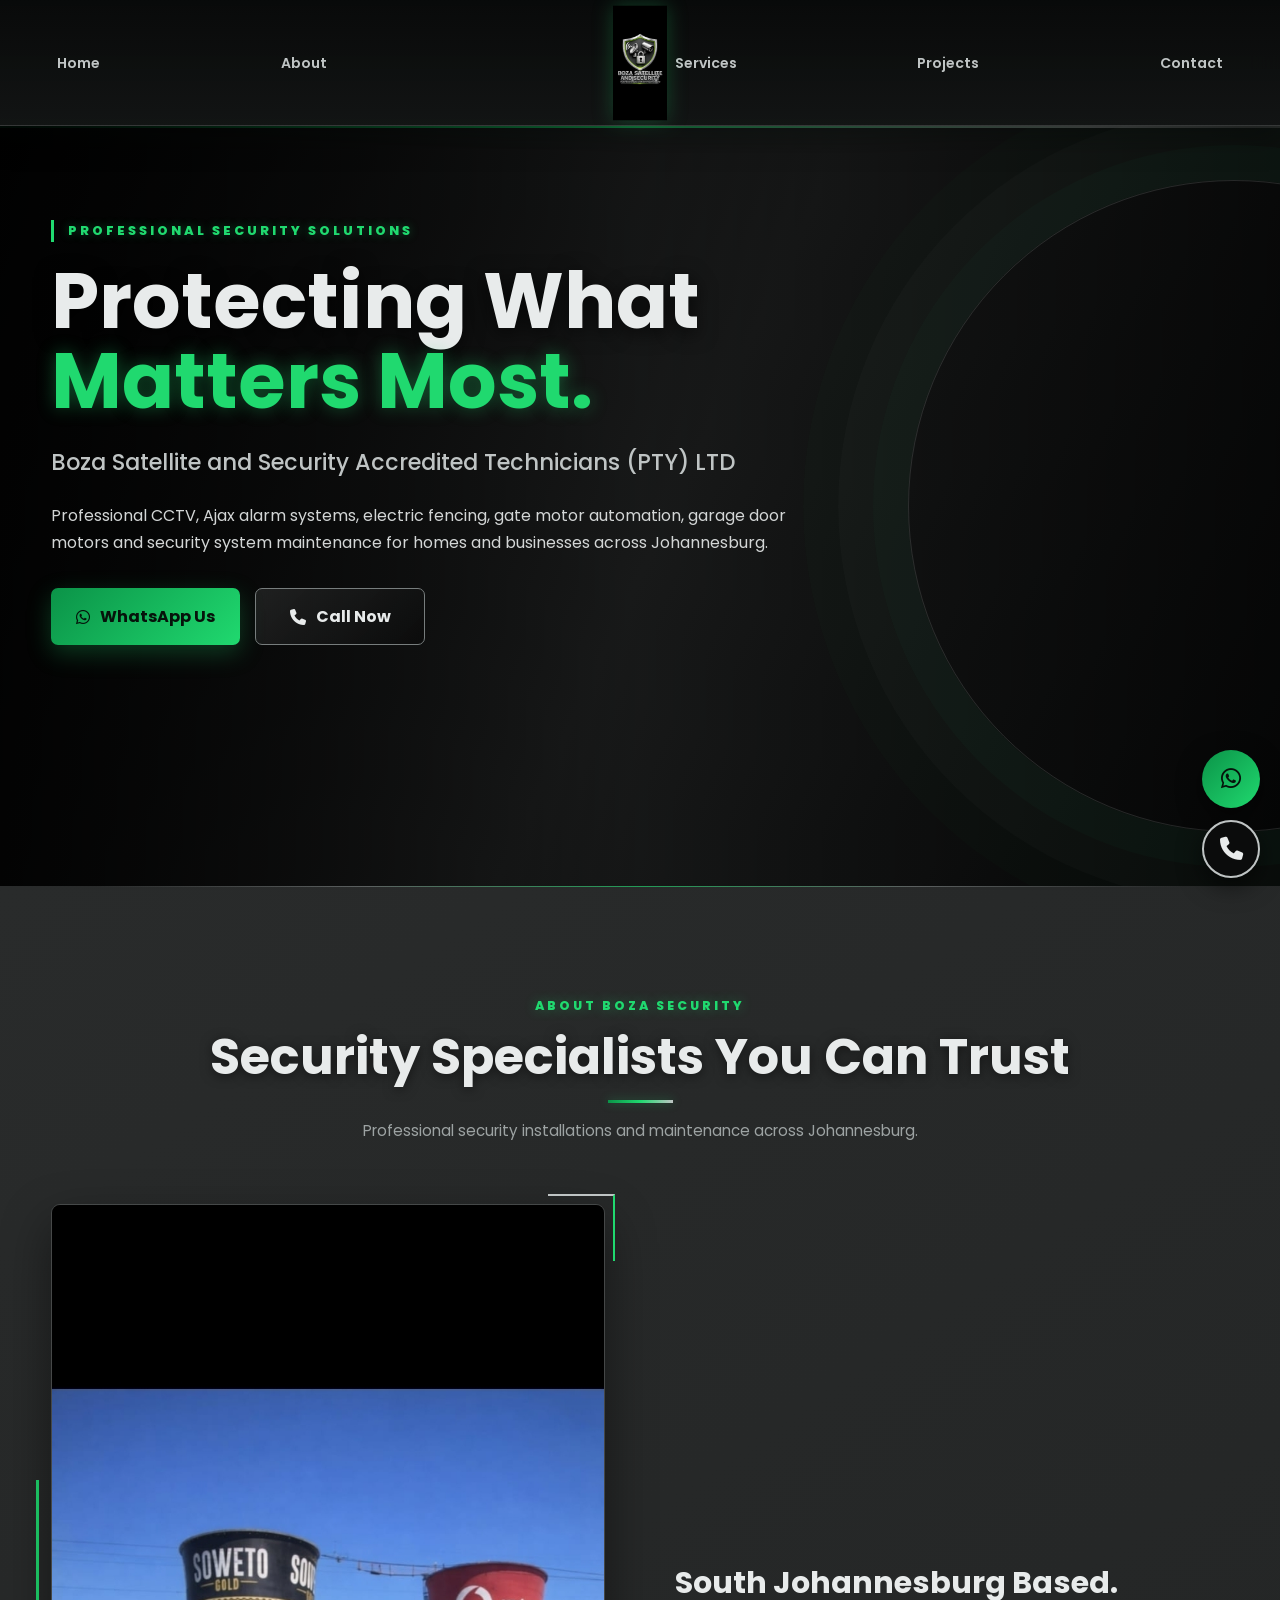
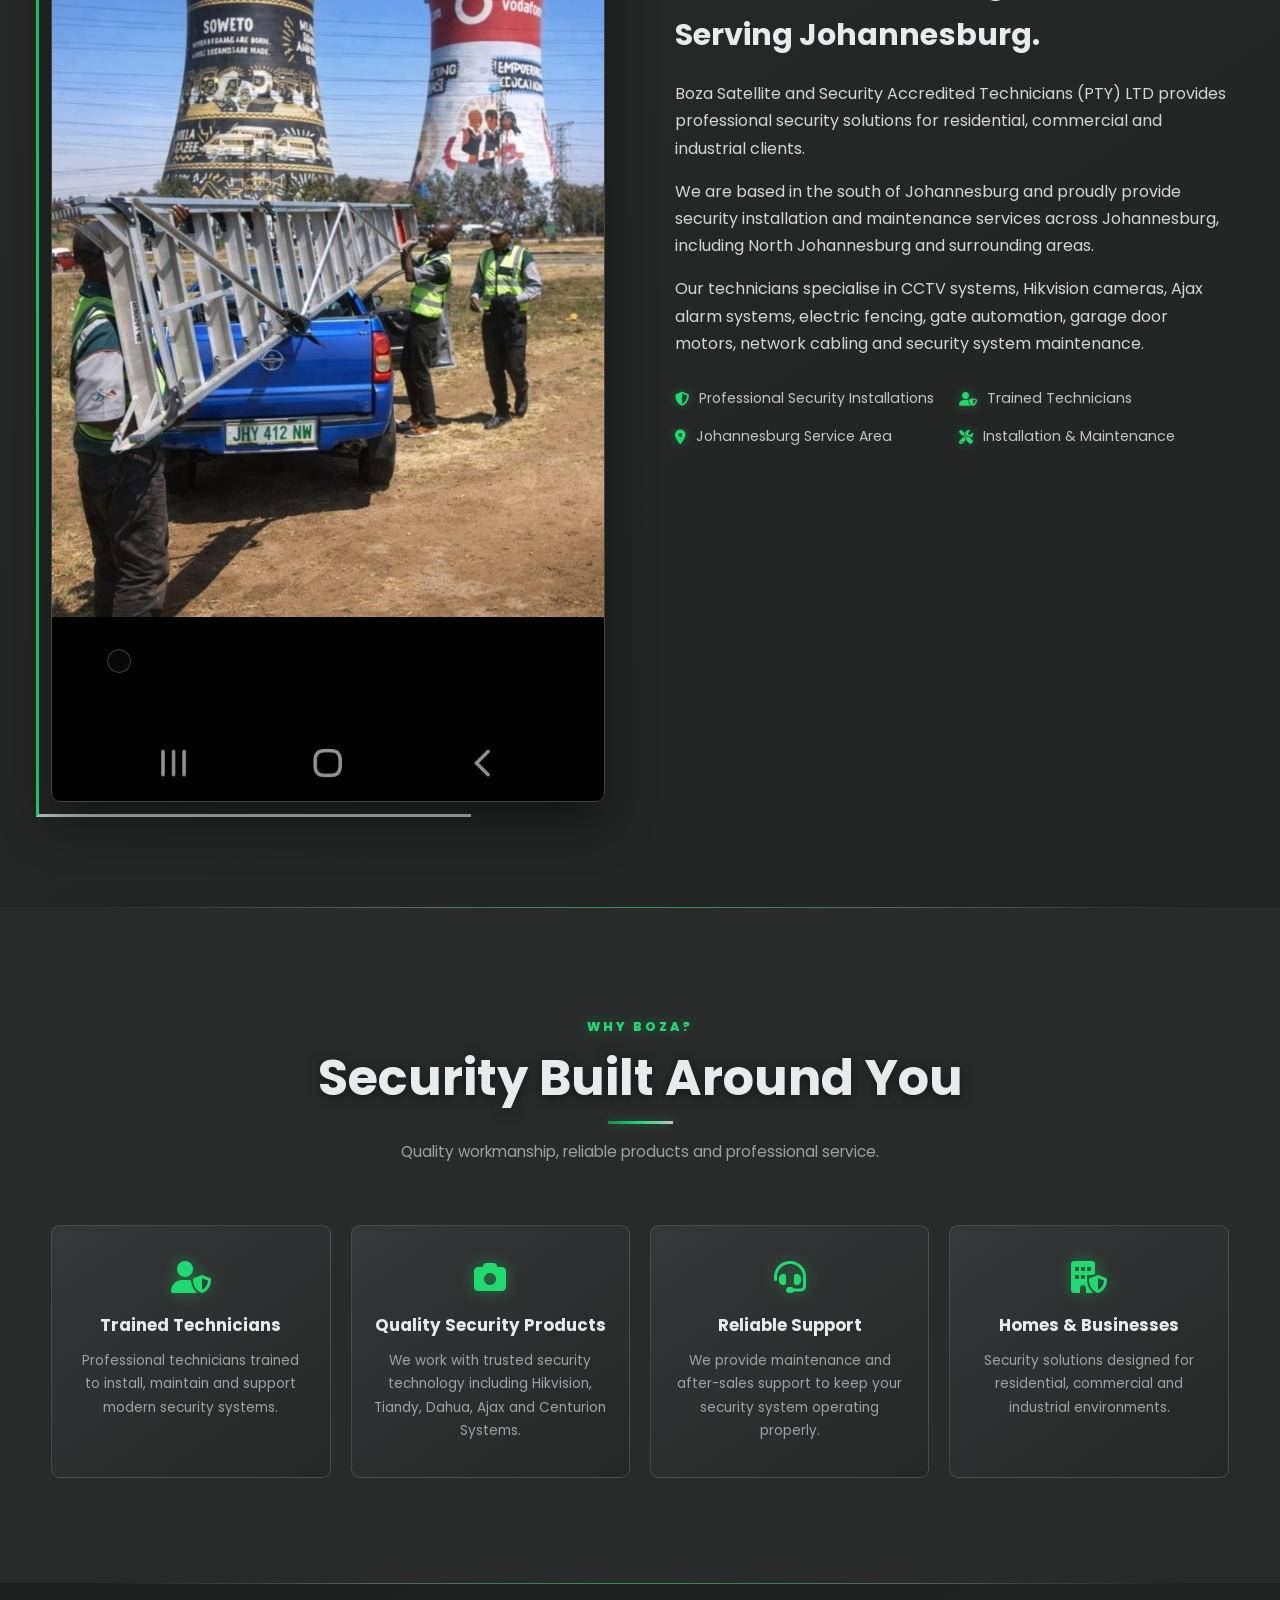
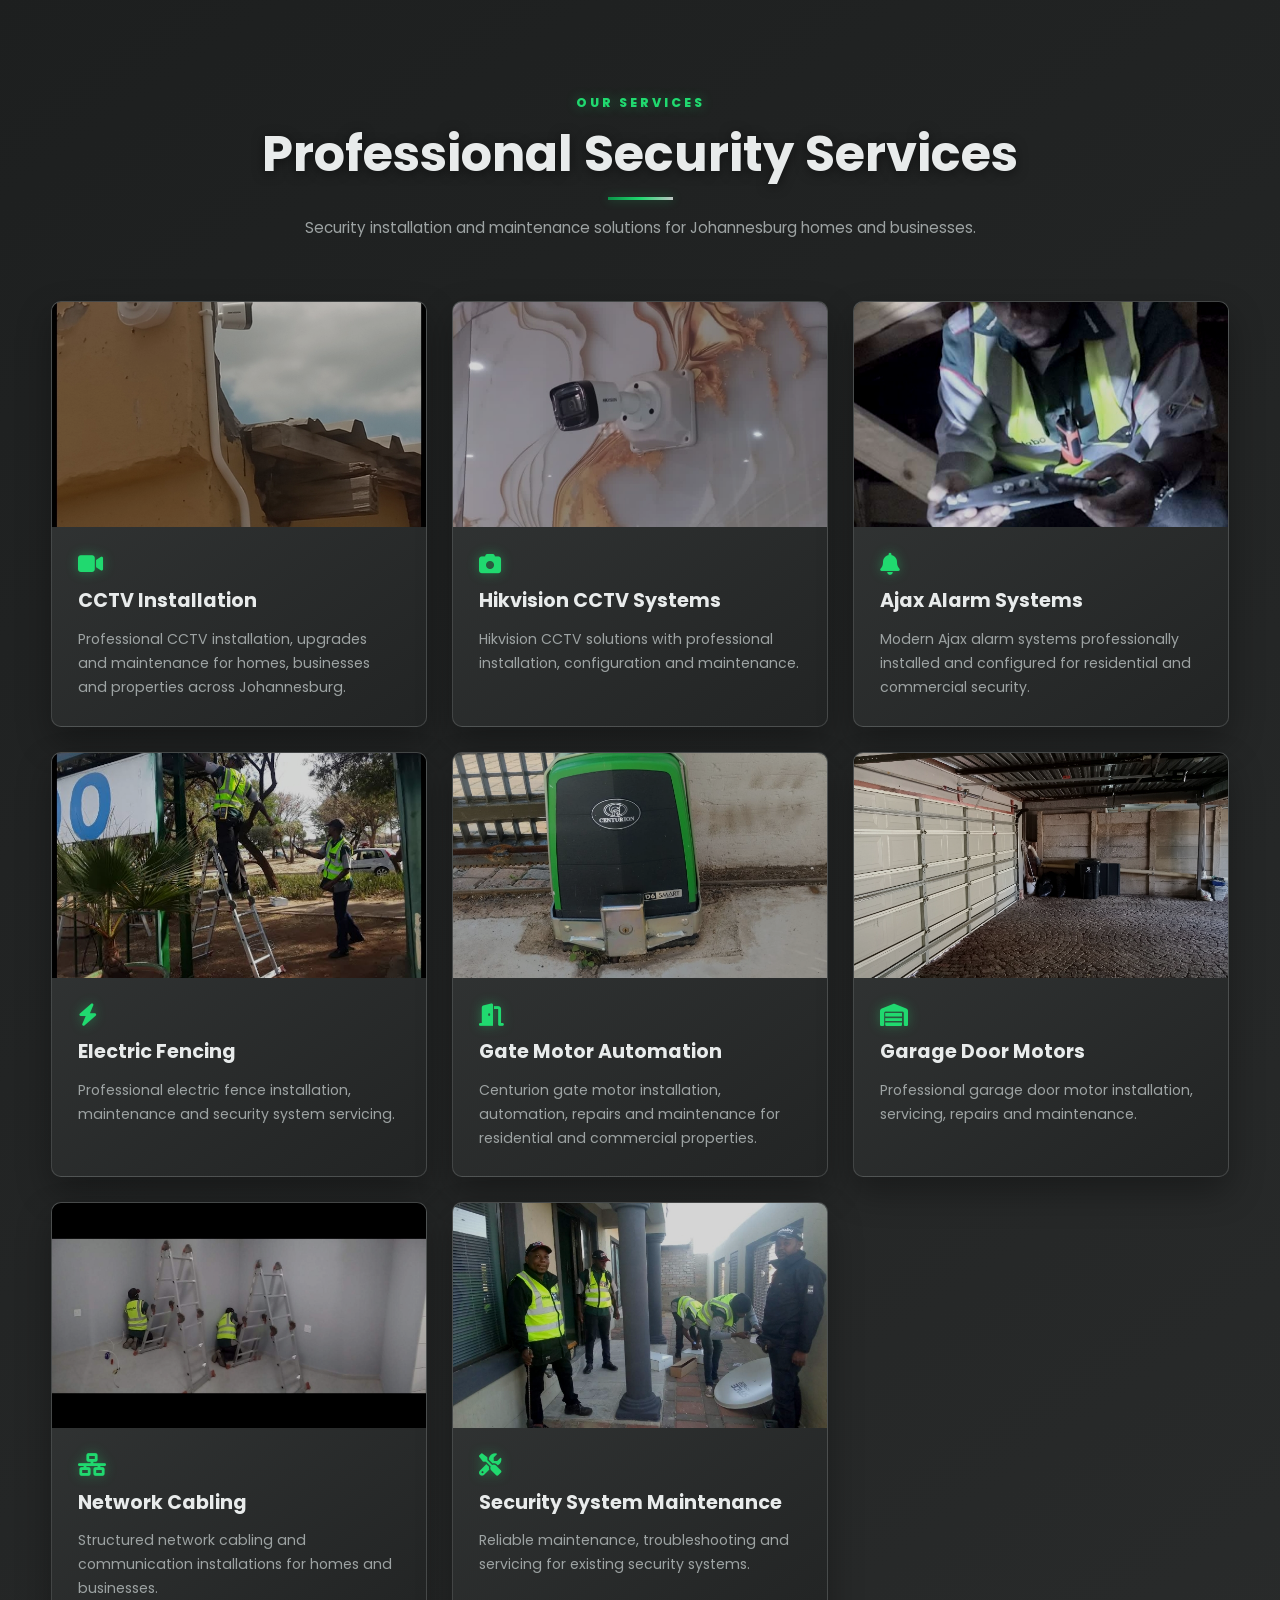
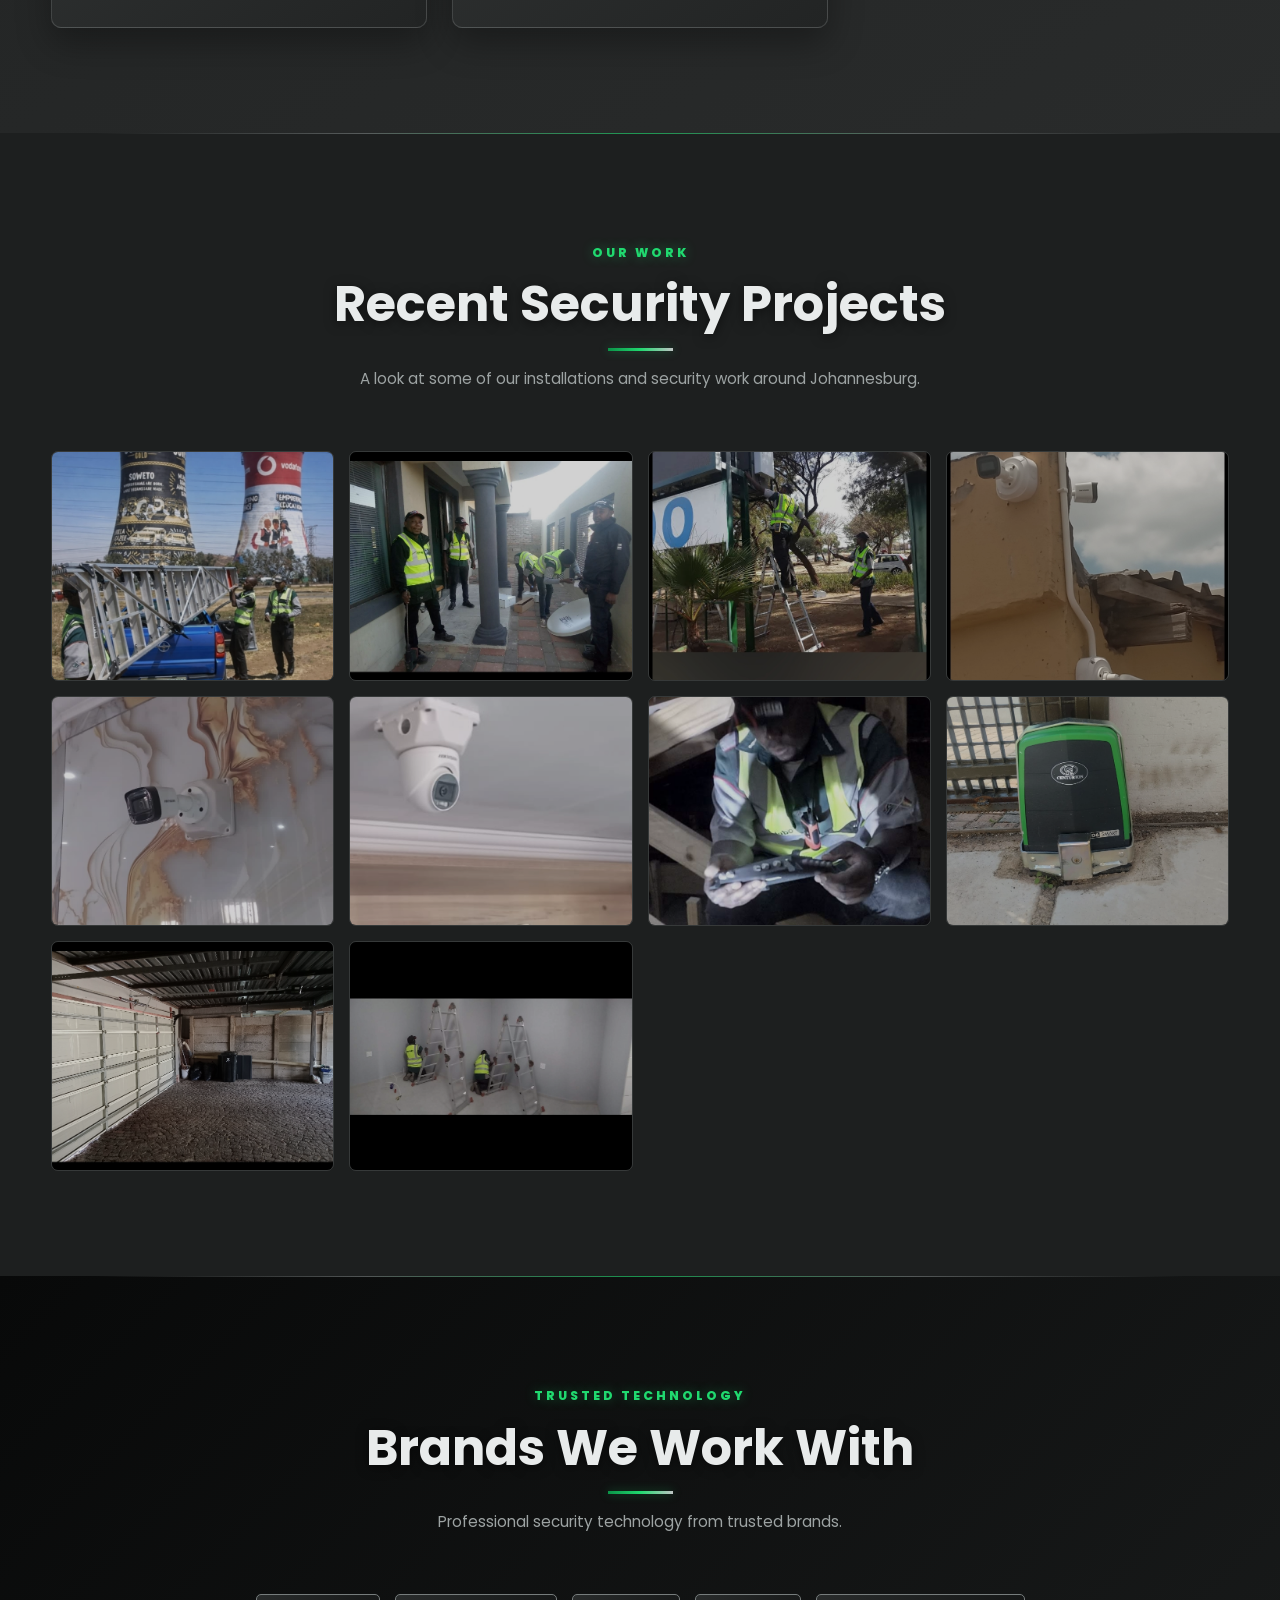
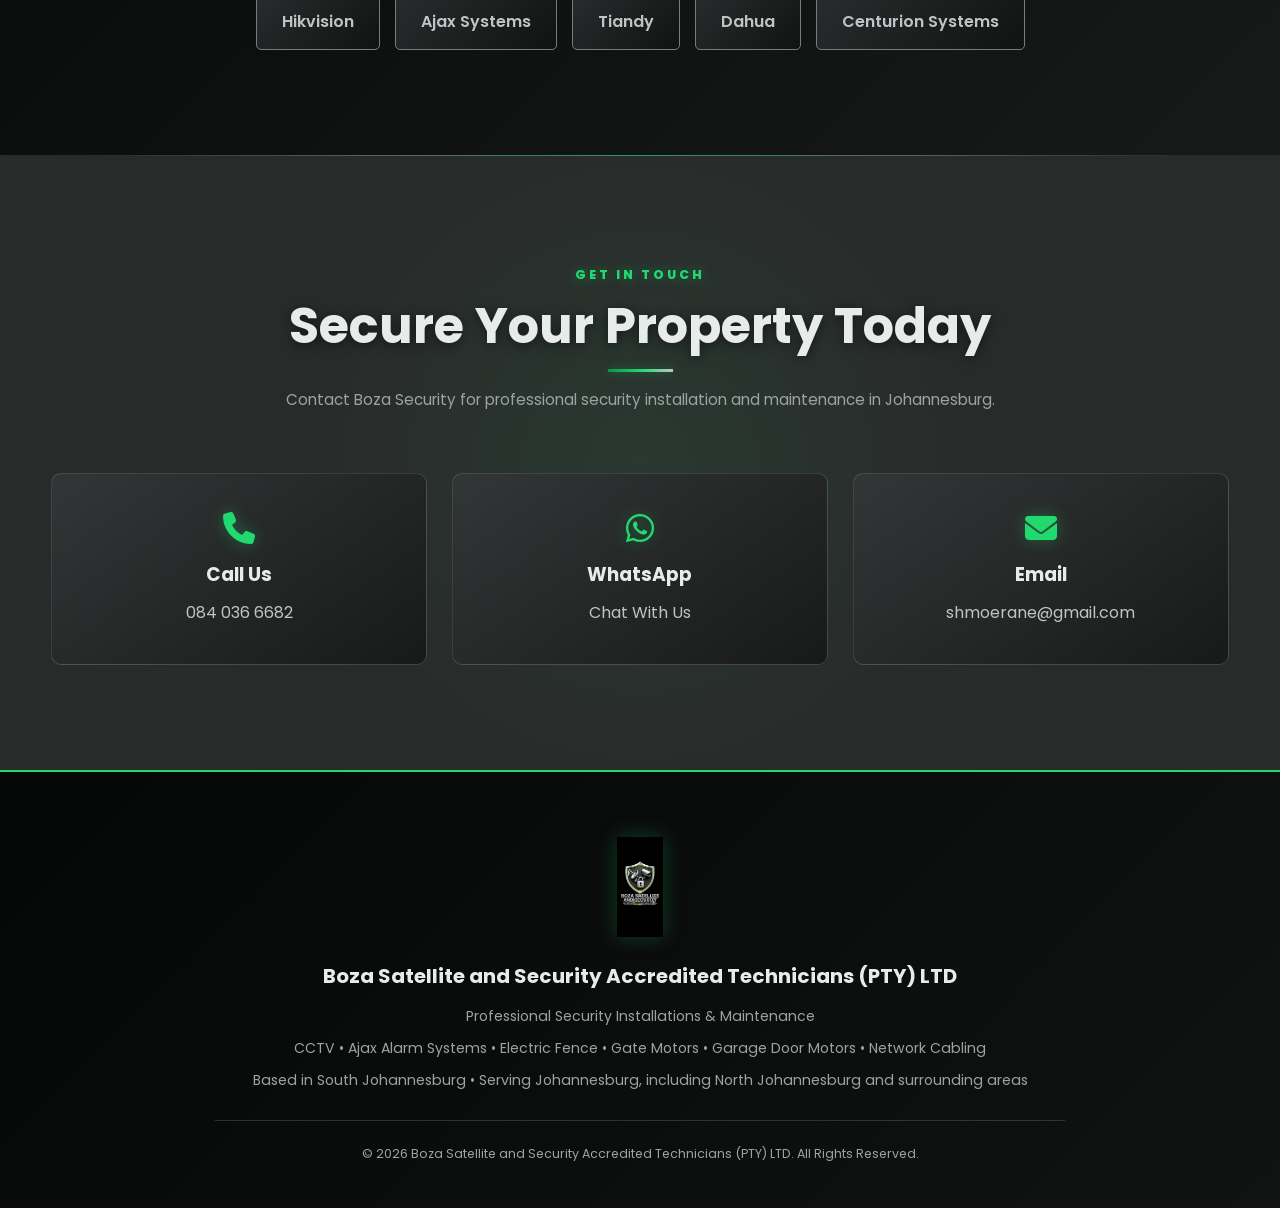
<file: index.html>
<!DOCTYPE html>
<html lang="en-ZA">

<head>

    <meta charset="UTF-8">

    <meta name="viewport" content="width=device-width, initial-scale=1.0">

    <title>
        Boza Satellite & Security | CCTV, Alarms & Gate Motors Johannesburg
    </title>

    <meta name="description"
        content="Boza Satellite and Security Accredited Technicians provides professional CCTV, Hikvision, Ajax alarm systems, electric fencing, gate motors, garage door motors and security system maintenance in South Johannesburg, Soweto and across Johannesburg, including North Johannesburg.">

    <meta name="keywords"
        content="CCTV installation Johannesburg, CCTV installation Soweto, security company Johannesburg, security installers Johannesburg, South Johannesburg security, North Johannesburg security, Hikvision CCTV Johannesburg, Ajax alarm systems Johannesburg, electric fence Johannesburg, gate motor installation Johannesburg, Centurion gate motors, garage door motors Johannesburg, security system maintenance Johannesburg, network cabling Johannesburg">

    <meta name="author"
        content="Boza Satellite and Security Accredited Technicians (PTY) LTD">

    <meta name="robots" content="index, follow">

    <meta name="theme-color" content="#292b2b">


    <!-- Google Font -->

    <link rel="preconnect" href="https://fonts.googleapis.com">

    <link rel="preconnect" href="https://fonts.gstatic.com" crossorigin>

    <link
        href="https://fonts.googleapis.com/css2?family=Poppins:wght@300;400;500;600;700;800&display=swap"
        rel="stylesheet">


    <!-- Font Awesome -->

    <link
        rel="stylesheet"
        href="https://cdnjs.cloudflare.com/ajax/libs/font-awesome/6.5.2/css/all.min.css">


    <!-- Main CSS -->

    <link rel="stylesheet" href="style.css">


</head>


<body>


<!-- =========================================================
     HEADER
========================================================= -->

<header class="site-header">

    <div class="container header-container">


        <!-- LOGO -->

        <a href="#home" class="logo" aria-label="Boza Security Home">

            <img
                src="boza-satellite-security-logo.jpg"
                alt="Boza Satellite and Security Accredited Technicians Johannesburg"
            >

        </a>


        <!-- MOBILE MENU BUTTON -->

        <button
            class="menu-toggle"
            id="menu-toggle"
            type="button"
            aria-label="Open navigation menu"
            aria-expanded="false"
        >

            <span></span>
            <span></span>
            <span></span>

        </button>


        <!-- NAVIGATION -->

        <nav id="navbar" aria-label="Main navigation">

            <ul>

                <li>
                    <a href="#home">Home</a>
                </li>

                <li>
                    <a href="#about">About</a>
                </li>

                <li>
                    <a href="#services">Services</a>
                </li>

                <li>
                    <a href="#gallery">Projects</a>
                </li>

                <li>
                    <a href="#contact">Contact</a>
                </li>

            </ul>

        </nav>


    </div>

</header>



<!-- =========================================================
     HERO
========================================================= -->

<section
    class="hero"
    id="home"
    aria-label="Boza Security Johannesburg"
>


    <div class="hero-overlay">


        <div class="container hero-content">


            <div class="hero-text">


                <span class="hero-tag">
                    PROFESSIONAL SECURITY SOLUTIONS
                </span>


                <h1>
                    Protecting What
                    <strong>Matters Most.</strong>
                </h1>


                <h2>
                    Boza Satellite and Security Accredited Technicians (PTY) LTD
                </h2>


                <p>
                    Professional CCTV, Ajax alarm systems, electric fencing,
                    gate motor automation, garage door motors and security
                    system maintenance for homes and businesses across
                    Johannesburg.
                </p>


                <div class="hero-buttons">


                    <a
                        href="https://wa.me/27840366682"
                        class="btn whatsapp"
                        target="_blank"
                        rel="noopener"
                    >

                        <i class="fab fa-whatsapp"></i>

                        WhatsApp Us

                    </a>


                    <a
                        href="tel:+27840366682"
                        class="btn call"
                    >

                        <i class="fas fa-phone"></i>

                        Call Now

                    </a>


                </div>


            </div>


        </div>


    </div>


</section>



<!-- =========================================================
     ABOUT
========================================================= -->

<section
    class="section about"
    id="about"
>


    <div class="container">


        <div class="section-title">

            <span>ABOUT BOZA SECURITY</span>

            <h2>
                Security Specialists You Can Trust
            </h2>

            <p>
                Professional security installations and maintenance
                across Johannesburg.
            </p>

        </div>



        <div class="about-grid">


            <!-- ABOUT IMAGE -->

            <div class="about-image">

                <img
                    src="boza-security-team-soweto.jpg"
                    alt="Boza Security team working in Soweto Johannesburg"
                    loading="lazy"
                >

            </div>



            <!-- ABOUT TEXT -->

            <div class="about-text">


                <h3>
                    South Johannesburg Based. Serving Johannesburg.
                </h3>


                <p>
                    Boza Satellite and Security Accredited Technicians
                    (PTY) LTD provides professional security solutions
                    for residential, commercial and industrial clients.
                </p>


                <p>
                    We are based in the south of Johannesburg and
                    proudly provide security installation and maintenance
                    services across Johannesburg, including North
                    Johannesburg and surrounding areas.
                </p>


                <p>
                    Our technicians specialise in CCTV systems,
                    Hikvision cameras, Ajax alarm systems, electric
                    fencing, gate automation, garage door motors,
                    network cabling and security system maintenance.
                </p>


                <div class="about-features">


                    <div>

                        <i class="fas fa-shield-halved"></i>

                        <span>
                            Professional Security Installations
                        </span>

                    </div>


                    <div>

                        <i class="fas fa-user-shield"></i>

                        <span>
                            Trained Technicians
                        </span>

                    </div>


                    <div>

                        <i class="fas fa-location-dot"></i>

                        <span>
                            Johannesburg Service Area
                        </span>

                    </div>


                    <div>

                        <i class="fas fa-screwdriver-wrench"></i>

                        <span>
                            Installation & Maintenance
                        </span>

                    </div>


                </div>


            </div>


        </div>


    </div>


</section>



<!-- =========================================================
     WHY CHOOSE US
========================================================= -->

<section
    class="section why-us"
>


    <div class="container">


        <div class="section-title">

            <span>WHY BOZA?</span>

            <h2>
                Security Built Around You
            </h2>

            <p>
                Quality workmanship, reliable products and professional
                service.
            </p>

        </div>



        <div class="why-grid">


            <div class="why-card">

                <i class="fas fa-user-shield"></i>

                <h3>
                    Trained Technicians
                </h3>

                <p>
                    Professional technicians trained to install,
                    maintain and support modern security systems.
                </p>

            </div>



            <div class="why-card">

                <i class="fas fa-camera"></i>

                <h3>
                    Quality Security Products
                </h3>

                <p>
                    We work with trusted security technology including
                    Hikvision, Tiandy, Dahua, Ajax and Centurion Systems.
                </p>

            </div>



            <div class="why-card">

                <i class="fas fa-headset"></i>

                <h3>
                    Reliable Support
                </h3>

                <p>
                    We provide maintenance and after-sales support
                    to keep your security system operating properly.
                </p>

            </div>



            <div class="why-card">

                <i class="fas fa-building-shield"></i>

                <h3>
                    Homes & Businesses
                </h3>

                <p>
                    Security solutions designed for residential,
                    commercial and industrial environments.
                </p>

            </div>


        </div>


    </div>


</section>



<!-- =========================================================
     SERVICES
========================================================= -->

<section
    class="section services"
    id="services"
>


    <div class="container">


        <div class="section-title">

            <span>OUR SERVICES</span>

            <h2>
                Professional Security Services
            </h2>

            <p>
                Security installation and maintenance solutions
                for Johannesburg homes and businesses.
            </p>

        </div>



        <div class="services-grid">


            <!-- CCTV -->

            <article class="service-card">


                <img
                    src="cctv-camera-installation-johannesburg.jpg"
                    alt="CCTV camera installation Johannesburg"
                    loading="lazy"
                >


                <div class="service-content">

                    <i class="fas fa-video"></i>

                    <h3>
                        CCTV Installation
                    </h3>

                    <p>
                        Professional CCTV installation, upgrades and
                        maintenance for homes, businesses and properties
                        across Johannesburg.
                    </p>

                </div>


            </article>



            <!-- HIKVISION -->

            <article class="service-card">


                <img
                    src="hikvision-cctv-camera-johannesburg.jpg"
                    alt="Hikvision CCTV camera installation Johannesburg"
                    loading="lazy"
                >


                <div class="service-content">

                    <i class="fas fa-camera"></i>

                    <h3>
                        Hikvision CCTV Systems
                    </h3>

                    <p>
                        Hikvision CCTV solutions with professional
                        installation, configuration and maintenance.
                    </p>

                </div>


            </article>



            <!-- AJAX -->

            <article class="service-card">


                <img
                    src="ajax-alarm-system-installation-johannesburg.jpg"
                    alt="Ajax alarm system installation Johannesburg"
                    loading="lazy"
                >


                <div class="service-content">

                    <i class="fas fa-bell"></i>

                    <h3>
                        Ajax Alarm Systems
                    </h3>

                    <p>
                        Modern Ajax alarm systems professionally installed
                        and configured for residential and commercial
                        security.
                    </p>

                </div>


            </article>



            <!-- ELECTRIC FENCE -->

            <article class="service-card">


                <img
                    src="boza-security-technician-johannesburg.jpg"
                    alt="Electric fence security technician Johannesburg"
                    loading="lazy"
                >


                <div class="service-content">

                    <i class="fas fa-bolt"></i>

                    <h3>
                        Electric Fencing
                    </h3>

                    <p>
                        Professional electric fence installation,
                        maintenance and security system servicing.
                    </p>

                </div>


            </article>



            <!-- GATE MOTOR -->

            <article class="service-card">


                <img
                    src="centurion-d4-smart-gate-motor.jpg"
                    alt="Centurion D4 Smart gate motor installation Johannesburg"
                    loading="lazy"
                >


                <div class="service-content">

                    <i class="fas fa-door-open"></i>

                    <h3>
                        Gate Motor Automation
                    </h3>

                    <p>
                        Centurion gate motor installation, automation,
                        repairs and maintenance for residential and
                        commercial properties.
                    </p>

                </div>


            </article>



            <!-- GARAGE DOOR -->

            <article class="service-card">


                <img
                    src="garage-door-motor-installation-johannesburg.jpg"
                    alt="Garage door motor installation Johannesburg"
                    loading="lazy"
                >


                <div class="service-content">

                    <i class="fas fa-warehouse"></i>

                    <h3>
                        Garage Door Motors
                    </h3>

                    <p>
                        Professional garage door motor installation,
                        servicing, repairs and maintenance.
                    </p>

                </div>


            </article>



            <!-- NETWORK CABLING -->

            <article class="service-card">


                <img
                    src="network-cabling-installation-johannesburg.jpg"
                    alt="Network cabling installation Johannesburg"
                    loading="lazy"
                >


                <div class="service-content">

                    <i class="fas fa-network-wired"></i>

                    <h3>
                        Network Cabling
                    </h3>

                    <p>
                        Structured network cabling and communication
                        installations for homes and businesses.
                    </p>

                </div>


            </article>



            <!-- SECURITY MAINTENANCE -->

            <article class="service-card">


                <img
                    src="boza-security-team-johannesburg.jpg"
                    alt="Boza Security technicians Johannesburg maintenance"
                    loading="lazy"
                >


                <div class="service-content">

                    <i class="fas fa-screwdriver-wrench"></i>

                    <h3>
                        Security System Maintenance
                    </h3>

                    <p>
                        Reliable maintenance, troubleshooting and
                        servicing for existing security systems.
                    </p>

                </div>


            </article>



        </div>


    </div>


</section>



<!-- =========================================================
     GALLERY / RECENT PROJECTS
========================================================= -->

<section
    class="section gallery"
    id="gallery"
>


    <div class="container">


        <div class="section-title">

            <span>OUR WORK</span>

            <h2>
                Recent Security Projects
            </h2>

            <p>
                A look at some of our installations and security work
                around Johannesburg.
            </p>

        </div>



        <div class="gallery-grid">


            <img
                src="boza-security-team-soweto.jpg"
                alt="Boza Security team Soweto Johannesburg"
                loading="lazy"
            >


            <img
                src="boza-security-team-johannesburg.jpg"
                alt="Boza Security team Johannesburg"
                loading="lazy"
            >


            <img
                src="boza-security-technician-johannesburg.jpg"
                alt="Boza Security technician Johannesburg"
                loading="lazy"
            >


            <img
                src="cctv-camera-installation-johannesburg.jpg"
                alt="CCTV camera installation Johannesburg"
                loading="lazy"
            >


            <img
                src="hikvision-cctv-camera-johannesburg.jpg"
                alt="Hikvision CCTV camera Johannesburg"
                loading="lazy"
            >


            <img
                src="indoor-cctv-camera-installation.jpg"
                alt="Indoor CCTV camera installation"
                loading="lazy"
            >


            <img
                src="ajax-alarm-system-installation-johannesburg.jpg"
                alt="Ajax alarm system installation Johannesburg"
                loading="lazy"
            >


            <img
                src="centurion-d4-smart-gate-motor.jpg"
                alt="Centurion D4 Smart gate motor Johannesburg"
                loading="lazy"
            >


            <img
                src="garage-door-motor-installation-johannesburg.jpg"
                alt="Garage door motor installation Johannesburg"
                loading="lazy"
            >


            <img
                src="network-cabling-installation-johannesburg.jpg"
                alt="Network cabling installation Johannesburg"
                loading="lazy"
            >


        </div>


    </div>


</section>



<!-- =========================================================
     BRANDS
========================================================= -->

<section
    class="section brands"
>


    <div class="container">


        <div class="section-title">

            <span>TRUSTED TECHNOLOGY</span>

            <h2>
                Brands We Work With
            </h2>

            <p>
                Professional security technology from trusted brands.
            </p>

        </div>



        <div class="brands-list">

            <span>Hikvision</span>

            <span>Ajax Systems</span>

            <span>Tiandy</span>

            <span>Dahua</span>

            <span>Centurion Systems</span>

        </div>


    </div>


</section>



<!-- =========================================================
     CONTACT
========================================================= -->

<section
    class="section contact"
    id="contact"
>


    <div class="container">


        <div class="section-title">

            <span>GET IN TOUCH</span>

            <h2>
                Secure Your Property Today
            </h2>

            <p>
                Contact Boza Security for professional security
                installation and maintenance in Johannesburg.
            </p>

        </div>



        <div class="contact-grid">


            <!-- PHONE -->

            <div class="contact-card">

                <i class="fas fa-phone"></i>

                <h3>
                    Call Us
                </h3>

                <p>

                    <a href="tel:+27840366682">
                        084 036 6682
                    </a>

                </p>

            </div>



            <!-- WHATSAPP -->

            <div class="contact-card">

                <i class="fab fa-whatsapp"></i>

                <h3>
                    WhatsApp
                </h3>

                <p>

                    <a
                        href="https://wa.me/27840366682"
                        target="_blank"
                        rel="noopener"
                    >
                        Chat With Us
                    </a>

                </p>

            </div>



            <!-- EMAIL -->

            <div class="contact-card">

                <i class="fas fa-envelope"></i>

                <h3>
                    Email
                </h3>

                <p>

                    <a href="mailto:shmoerane@gmail.com">
                        shmoerane@gmail.com
                    </a>

                </p>

            </div>


        </div>


    </div>


</section>



<!-- =========================================================
     FLOATING WHATSAPP + CALL BUTTONS
========================================================= -->

<div class="floating-buttons">


    <a
        href="https://wa.me/27840366682"
        class="floating-whatsapp"
        target="_blank"
        rel="noopener"
        aria-label="Contact Boza Security on WhatsApp"
        title="WhatsApp Boza Security"
    >

        <i class="fab fa-whatsapp"></i>

    </a>


    <a
        href="tel:+27840366682"
        class="floating-call"
        aria-label="Call Boza Security"
        title="Call Boza Security"
    >

        <i class="fas fa-phone"></i>

    </a>


</div>



<!-- =========================================================
     FOOTER
========================================================= -->

<footer>


    <div class="container">


        <img
            src="boza-satellite-security-logo.jpg"
            class="footer-logo"
            alt="Boza Satellite and Security Accredited Technicians"
            loading="lazy"
        >


        <h2>
            Boza Satellite and Security Accredited Technicians (PTY) LTD
        </h2>


        <p>
            Professional Security Installations & Maintenance
        </p>


        <p>
            CCTV • Ajax Alarm Systems • Electric Fence • Gate Motors
            • Garage Door Motors • Network Cabling
        </p>


        <p>
            Based in South Johannesburg • Serving Johannesburg,
            including North Johannesburg and surrounding areas
        </p>


        <p class="copyright">

            © 2026 Boza Satellite and Security Accredited Technicians
            (PTY) LTD. All Rights Reserved.

        </p>


    </div>


</footer>



<!-- =========================================================
     JAVASCRIPT
========================================================= -->

<script src="script.js"></script>


</body>

</html>
</file>
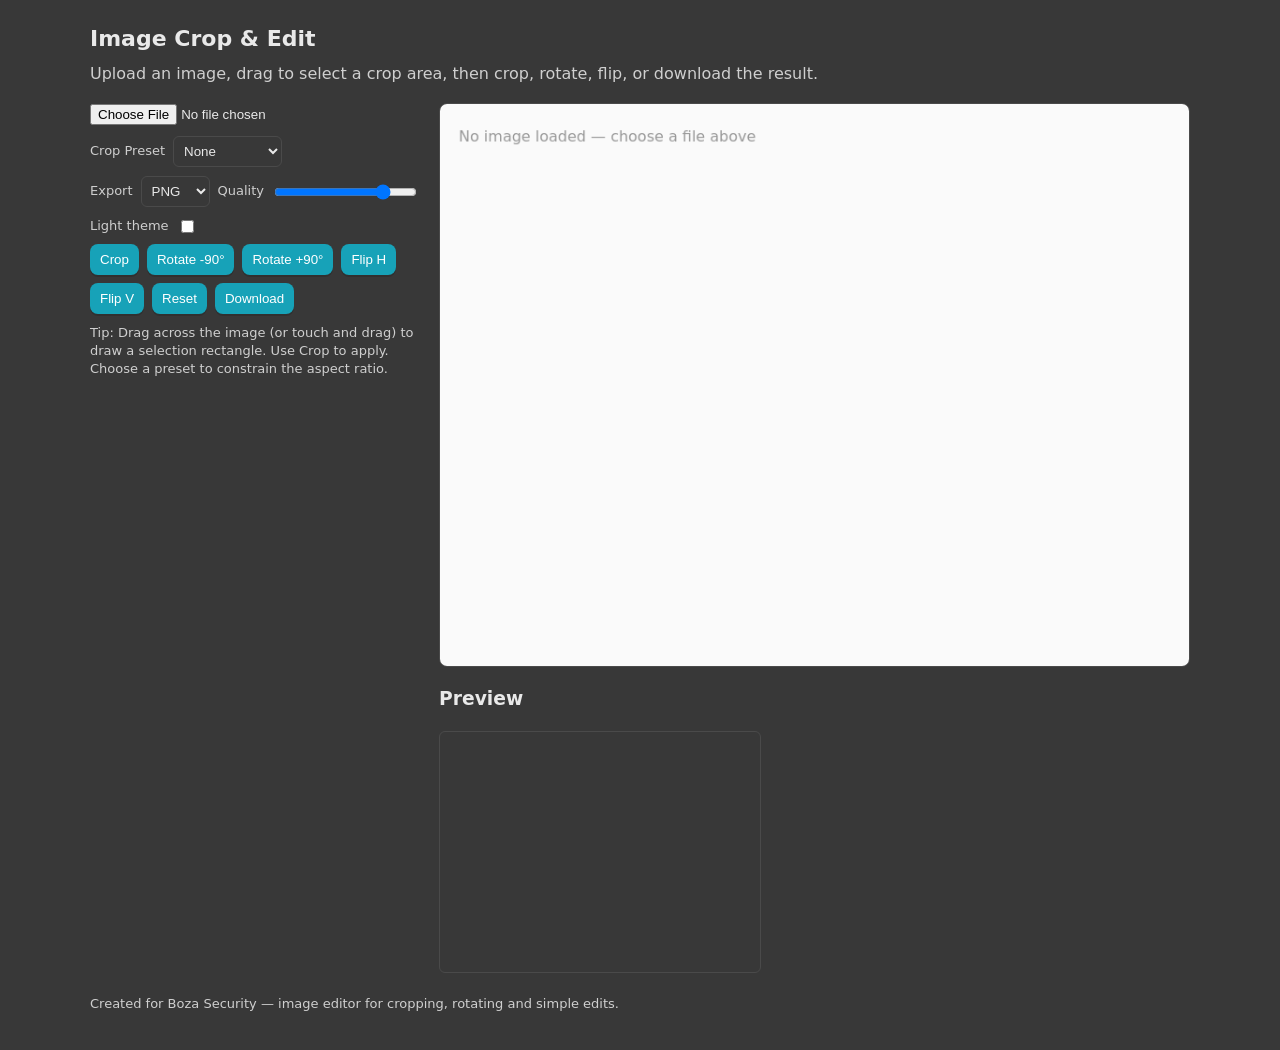
<file: image-editor.html>
<!doctype html>
<html lang="en">
<head>
  <meta charset="utf-8" />
  <meta name="viewport" content="width=device-width,initial-scale=1" />
  <title>Boza — Image Crop & Edit</title>
  <link rel="stylesheet" href="image-editor.css">
</head>
<body class="theme-dark">
  <main class="page">
    <h1>Image Crop & Edit</h1>
    <p class="lead">Upload an image, drag to select a crop area, then crop, rotate, flip, or download the result.</p>

    <section class="tool">
      <div class="left">
        <label class="file-label">
          <input id="fileInput" type="file" accept="image/*">
        </label>

        <div class="controls">
          <div class="control-row">
            <label for="aspectSelect">Crop Preset</label>
            <select id="aspectSelect">
              <option value="none">None</option>
              <option value="1:1">1:1 (Square)</option>
              <option value="16:9">16:9</option>
            </select>
          </div>

          <div class="control-row">
            <label for="exportType">Export</label>
            <select id="exportType">
              <option value="png">PNG</option>
              <option value="jpeg">JPEG</option>
            </select>
            <label for="jpegQuality" class="quality-label">Quality</label>
            <input id="jpegQuality" type="range" min="0.4" max="1" step="0.05" value="0.9">
          </div>

          <div class="control-row">
            <label for="themeToggle">Light theme</label>
            <input id="themeToggle" type="checkbox" aria-label="Toggle light theme">
          </div>
        </div>

        <div class="btns">
          <button id="cropBtn">Crop</button>
          <button id="rotateLeftBtn">Rotate -90°</button>
          <button id="rotateRightBtn">Rotate +90°</button>
          <button id="flipHBtn">Flip H</button>
          <button id="flipVBtn">Flip V</button>
          <button id="resetBtn">Reset</button>
          <button id="downloadBtn">Download</button>
        </div>
        <p class="hint">Tip: Drag across the image (or touch and drag) to draw a selection rectangle. Use Crop to apply. Choose a preset to constrain the aspect ratio.</p>
      </div>

      <div class="right">
        <div class="canvas-wrap">
          <canvas id="canvas" width="800" height="600"></canvas>
          <div id="overlay" class="overlay" aria-hidden="true"></div>
        </div>

        <div class="preview">
          <h3>Preview</h3>
          <canvas id="preview" width="320" height="240"></canvas>
        </div>
      </div>
    </section>

    <footer>
      <p>Created for Boza Security — image editor for cropping, rotating and simple edits.</p>
    </footer>
  </main>

  <script src="image-editor.js"></script>
</body>
</html>
</file>
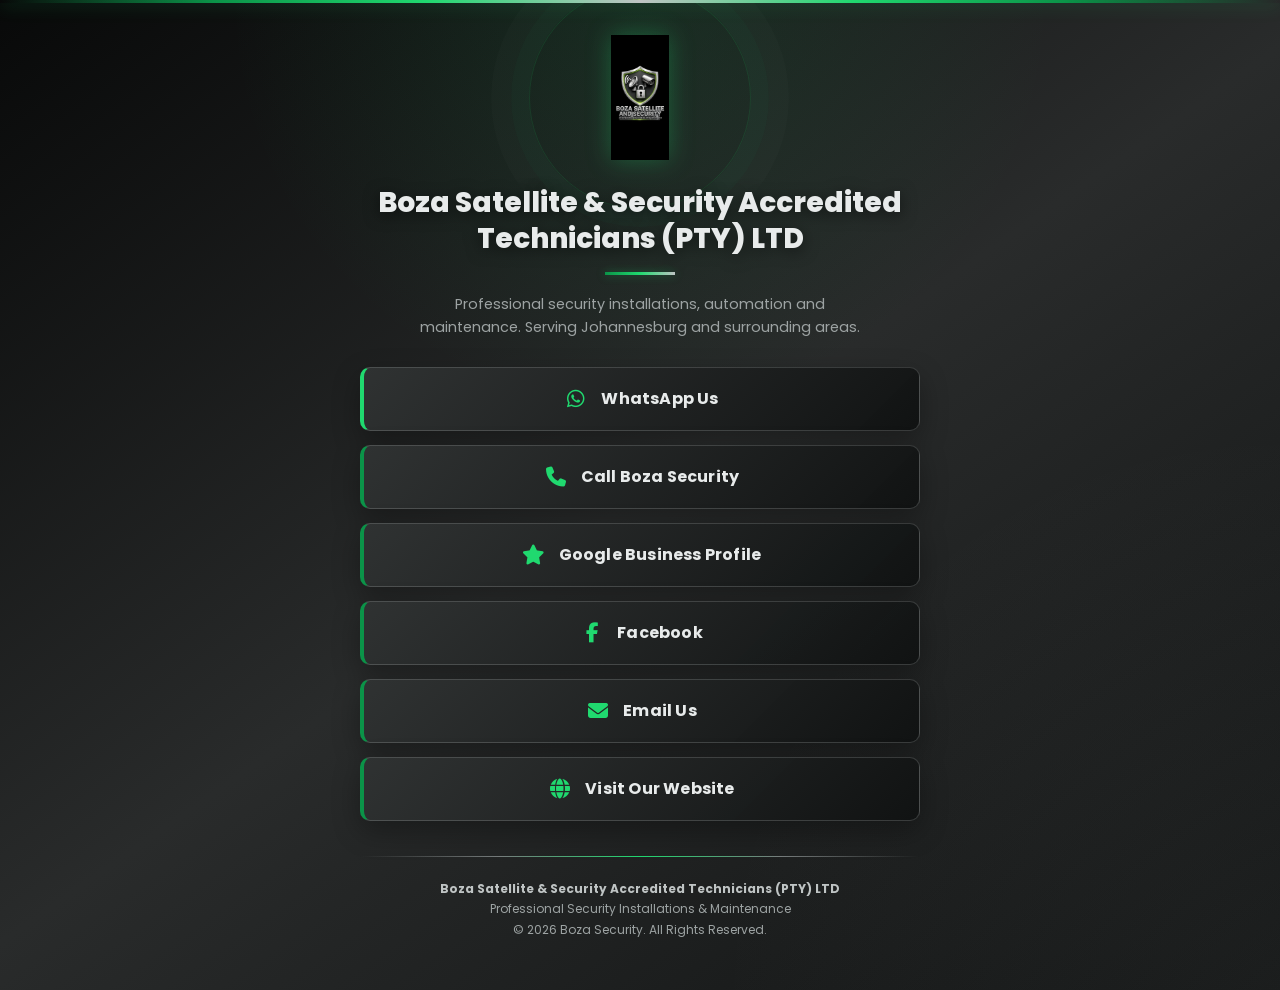
<file: quick-links.html>
<!DOCTYPE html>
<html lang="en-ZA">

<head>

    <meta charset="UTF-8">

    <meta
        name="viewport"
        content="width=device-width, initial-scale=1.0"
    >

    <meta
        name="theme-color"
        content="#292b2b"
    >

    <title>
        Boza Satellite & Security | Quick Links
    </title>

    <meta
        name="description"
        content="Connect with Boza Satellite and Security Accredited Technicians for professional security installations and maintenance."
    >

    <!-- GOOGLE FONT -->

    <link
        rel="preconnect"
        href="https://fonts.googleapis.com"
    >

    <link
        rel="preconnect"
        href="https://fonts.gstatic.com"
        crossorigin
    >

    <link
        href="https://fonts.googleapis.com/css2?family=Poppins:wght@400;500;600;700;800&display=swap"
        rel="stylesheet"
    >

    <!-- FONT AWESOME -->

    <link
        rel="stylesheet"
        href="https://cdnjs.cloudflare.com/ajax/libs/font-awesome/6.5.2/css/all.min.css"
    >


    <style>

        /* =====================================================
           BOZA QUICK LINKS
           DARK GREY • BLACK • SILVER • GREEN
        ===================================================== */

        :root {

            --bg: #292b2b;
            --bg-dark: #080909;
            --black: #111313;

            --green: #20d96f;
            --green-dark: #0b9348;

            --silver: #bfc4c4;
            --silver-light: #e8ebeb;
            --silver-dark: #777d7d;

            --text: #d3d6d6;
            --muted: #9da3a3;

            --border: rgba(191, 196, 196, 0.22);

        }


        /* =====================================================
           RESET
        ===================================================== */

        * {

            margin: 0;
            padding: 0;
            box-sizing: border-box;

        }


        html {

            scroll-behavior: smooth;

        }


        body {

            min-height: 100vh;

            font-family:
                'Poppins',
                sans-serif;

            color: var(--text);

            text-align: center;

            overflow-x: hidden;

            background:

                radial-gradient(
                    circle at 50% 0%,
                    rgba(32, 217, 111, 0.10),
                    transparent 35%
                ),

                radial-gradient(
                    circle at 100% 100%,
                    rgba(191, 196, 196, 0.06),
                    transparent 35%
                ),

                linear-gradient(
                    145deg,
                    #080909,
                    #292b2b 50%,
                    #111313
                );

            padding:
                30px 18px 50px;

        }


        /* =====================================================
           TOP GREEN / SILVER LIGHT
        ===================================================== */

        body::before {

            content: "";

            position: fixed;

            top: 0;
            left: 0;

            width: 100%;
            height: 3px;

            background:

                linear-gradient(
                    90deg,
                    transparent,
                    var(--green-dark),
                    var(--green),
                    var(--silver),
                    var(--green),
                    var(--green-dark),
                    transparent
                );

            box-shadow:
                0 0 18px
                rgba(32, 217, 111, 0.45);

            z-index: 100;

        }


        /* =====================================================
           MAIN WRAPPER
        ===================================================== */

        .quick-links-container {

            width: 100%;

            max-width: 560px;

            margin: 0 auto;

        }


        /* =====================================================
           LOGO AREA
        ===================================================== */

        .logo-wrap {

            position: relative;

            display: flex;

            justify-content: center;

            align-items: center;

            margin:
                5px auto 25px;

        }


        .logo-wrap::before {

            content: "";

            position: absolute;

            width: 220px;
            height: 220px;

            border-radius: 50%;

            border:
                1px solid
                rgba(32, 217, 111, 0.12);

            box-shadow:

                0 0 0 18px
                rgba(32, 217, 111, 0.025),

                0 0 0 38px
                rgba(191, 196, 196, 0.018);

            animation:
                logoRing 12s linear infinite;

        }


        .logo {

            position: relative;

            z-index: 2;

            width: 245px;

            height: 125px;

            object-fit: contain;

            border-radius: 12px;

            filter:

                drop-shadow(
                    0 0 12px
                    rgba(32, 217, 111, 0.30)
                );

            transition:
                transform .4s ease,
                filter .4s ease;

        }


        .logo:hover {

            transform:
                scale(1.04);

            filter:

                drop-shadow(
                    0 0 22px
                    rgba(32, 217, 111, 0.55)
                );

        }


        /* =====================================================
           TITLE
        ===================================================== */

        h1 {

            position: relative;

            color:
                var(--silver-light);

            font-size:
                clamp(
                    1.25rem,
                    4vw,
                    1.75rem
                );

            line-height:
                1.3;

            font-weight:
                800;

            margin:
                0 auto 12px;

            text-shadow:
                0 3px 15px
                rgba(0, 0, 0, 0.55);

        }


        h1::after {

            content: "";

            display: block;

            width: 70px;
            height: 3px;

            margin:
                14px auto 0;

            background:

                linear-gradient(
                    90deg,
                    var(--green-dark),
                    var(--green),
                    var(--silver)
                );

            box-shadow:
                0 0 10px
                rgba(32, 217, 111, 0.35);

        }


        .subtitle {

            color:
                var(--muted);

            font-size:
                .9rem;

            line-height:
                1.6;

            margin:
                18px auto 28px;

            max-width:
                470px;

        }


        /* =====================================================
           QUICK LINKS
        ===================================================== */

        .links {

            width: 100%;

            margin:
                25px auto;

        }


        .links a {

            position: relative;

            display: flex;

            align-items: center;

            justify-content: center;

            gap: 13px;

            width: 100%;

            min-height: 64px;

            margin:
                14px 0;

            padding:
                16px 22px;

            background:

                linear-gradient(
                    135deg,
                    rgba(48, 51, 51, 0.96),
                    rgba(17, 19, 19, 0.98)
                );

            color:
                var(--silver-light);

            border:
                1px solid
                var(--border);

            border-left:
                4px solid
                var(--green-dark);

            border-radius:
                10px;

            text-decoration:
                none;

            font-size:
                1rem;

            font-weight:
                700;

            letter-spacing:
                .2px;

            box-shadow:

                0 10px 28px
                rgba(0, 0, 0, 0.30);

            overflow:
                hidden;

            transition:
                transform .3s ease,
                border-color .3s ease,
                box-shadow .3s ease,
                color .3s ease;

        }


        /* Moving silver/green trim */

        .links a::before {

            content: "";

            position: absolute;

            left: -110%;

            top: 0;

            width: 100%;
            height: 2px;

            background:

                linear-gradient(
                    90deg,
                    transparent,
                    var(--green),
                    var(--silver),
                    transparent
                );

            transition:
                left .55s ease;

        }


        .links a:hover::before {

            left: 110%;

        }


        .links a:hover {

            transform:
                translateY(-4px);

            color:
                var(--green);

            border-color:
                var(--green);

            box-shadow:

                0 15px 35px
                rgba(0, 0, 0, 0.45),

                0 0 20px
                rgba(32, 217, 111, 0.12);

        }


        .links a i {

            width: 24px;

            font-size:
                1.25rem;

            color:
                var(--green);

            transition:
                transform .3s ease;

        }


        .links a:hover i {

            transform:
                scale(1.15);

        }


        /* =====================================================
           SPECIAL WHATSAPP
        ===================================================== */

        .links a.whatsapp {

            border-left-color:
                var(--green);

        }


        /* =====================================================
           FOOTER
        ===================================================== */

        .footer-line {

            width: 100%;

            height: 1px;

            margin:
                35px auto 22px;

            background:

                linear-gradient(
                    90deg,
                    transparent,
                    var(--silver-dark),
                    var(--green),
                    var(--silver-dark),
                    transparent
                );

        }


        .footer-text {

            color:
                var(--muted);

            font-size:
                .75rem;

            line-height:
                1.7;

        }


        .footer-text strong {

            color:
                var(--silver);

        }


        /* =====================================================
           ANIMATION
        ===================================================== */

        @keyframes logoRing {

            from {

                transform:
                    rotate(0deg);

            }

            to {

                transform:
                    rotate(360deg);

            }

        }


        @keyframes pageIn {

            from {

                opacity: 0;

                transform:
                    translateY(18px);

            }

            to {

                opacity: 1;

                transform:
                    translateY(0);

            }

        }


        .quick-links-container {

            animation:
                pageIn .7s ease both;

        }


        /* =====================================================
           MOBILE
        ===================================================== */

        @media (max-width: 480px) {

            body {

                padding:
                    25px 14px 40px;

            }


            .logo {

                width:
                    220px;

                height:
                    112px;

            }


            .logo-wrap::before {

                width:
                    190px;

                height:
                    190px;

            }


            h1 {

                font-size:
                    1.18rem;

            }


            .subtitle {

                font-size:
                    .84rem;

            }


            .links a {

                min-height:
                    60px;

                font-size:
                    .94rem;

            }

        }

    </style>

</head>


<body>


<div class="quick-links-container">


    <!-- =====================================================
         BOZA LOGO
    ===================================================== -->

    <div class="logo-wrap">

        <img
            src="boza-satellite-security-logo.jpg"
            class="logo"
            alt="Boza Satellite and Security Accredited Technicians"
        >

    </div>


    <!-- =====================================================
         BUSINESS NAME
    ===================================================== -->

    <h1>

        Boza Satellite & Security
        Accredited Technicians (PTY) LTD

    </h1>


    <p class="subtitle">

        Professional security installations,
        automation and maintenance.
        Serving Johannesburg and surrounding areas.

    </p>


    <!-- =====================================================
         QUICK LINKS
    ===================================================== -->

    <div class="links">


        <a
            href="https://wa.me/27840366682"
            class="whatsapp"
            target="_blank"
            rel="noopener noreferrer"
        >

            <i class="fab fa-whatsapp"></i>

            WhatsApp Us

        </a>


        <a
            href="tel:+27840366682"
        >

            <i class="fas fa-phone"></i>

            Call Boza Security

        </a>


        <a
            href="https://share.google/G31kFeIsdkIeyqbjY"
            target="_blank"
            rel="noopener noreferrer"
        >

            <i class="fas fa-star"></i>

            Google Business Profile

        </a>


        <a
            href="https://www.facebook.com/BozaSatellite"
            target="_blank"
            rel="noopener noreferrer"
        >

            <i class="fab fa-facebook-f"></i>

            Facebook

        </a>


        <a
            href="mailto:shmoerane@gmail.com"
        >

            <i class="fas fa-envelope"></i>

            Email Us

        </a>


        <a
            href="https://boza-website.github.io/boza-security-website/"
        >

            <i class="fas fa-globe"></i>

            Visit Our Website

        </a>


    </div>


    <!-- =====================================================
         FOOTER
    ===================================================== -->

    <div class="footer-line"></div>


    <p class="footer-text">

        <strong>
            Boza Satellite & Security Accredited Technicians (PTY) LTD
        </strong>

        <br>

        Professional Security Installations & Maintenance

        <br>

        © 2026 Boza Security. All Rights Reserved.

    </p>


</div>


</body>

</html>
</file>
<file: style.css>
/* =========================================================
   BOZA SATELLITE & SECURITY
   PREMIUM HIGH-TECH WEBSITE
   DARK GREY • SILVER • GREEN • BLACK
========================================================= */

:root {
    --bg: #292b2b;
    --bg2: #222424;
    --black: #080909;
    --black2: #111313;

    --card: #303333;
    --card2: #272929;

    --green: #20d96f;
    --green-dark: #0b9348;
    --green-soft: rgba(32, 217, 111, 0.16);

    --silver: #bfc4c4;
    --silver-light: #e8ebeb;
    --silver-dark: #777d7d;

    --white: #ffffff;
    --text: #d3d6d6;
    --muted: #9da3a3;

    --border: rgba(191, 196, 196, 0.20);

    --shadow:
        0 20px 50px rgba(0, 0, 0, 0.45);

    --green-glow:
        0 0 20px rgba(32, 217, 111, 0.25);
}


/* =========================================================
   RESET
========================================================= */

* {
    margin: 0;
    padding: 0;
    box-sizing: border-box;
}

html {
    scroll-behavior: smooth;
}

body {
    font-family: 'Poppins', sans-serif;

    background:
        radial-gradient(
            circle at 10% 10%,
            rgba(32, 217, 111, 0.07),
            transparent 28%
        ),
        radial-gradient(
            circle at 90% 70%,
            rgba(190, 195, 195, 0.05),
            transparent 30%
        ),
        var(--bg);

    color: var(--text);

    line-height: 1.7;

    overflow-x: hidden;
}

img {
    display: block;
    max-width: 100%;
}

a {
    text-decoration: none;
    color: inherit;
}

ul {
    list-style: none;
}


/* =========================================================
   GLOBAL CONTAINER
========================================================= */

.container {
    width: 92%;
    max-width: 1220px;
    margin: auto;
}


/* =========================================================
   SECTION
========================================================= */

.section {
    position: relative;

    padding: 105px 0;

    overflow: hidden;
}

.section::before {
    content: "";

    position: absolute;

    top: 0;
    left: 50%;

    width: 85%;
    height: 1px;

    transform: translateX(-50%);

    background:
        linear-gradient(
            90deg,
            transparent,
            var(--silver-dark),
            var(--green),
            var(--silver-dark),
            transparent
        );

    opacity: 0.65;
}


/* =========================================================
   SECTION TITLES
========================================================= */

.section-title {
    text-align: center;

    max-width: 900px;

    margin: 0 auto 60px;
}

.section-title span {
    display: inline-block;

    color: var(--green);

    font-size: 0.78rem;

    font-weight: 800;

    letter-spacing: 3px;

    text-transform: uppercase;

    margin-bottom: 12px;

    text-shadow:
        0 0 12px rgba(32, 217, 111, 0.4);
}

.section-title h2 {
    font-size: clamp(2rem, 4vw, 3.1rem);

    line-height: 1.15;

    margin-bottom: 15px;

    color: var(--silver-light);

    text-shadow:
        0 2px 12px rgba(0, 0, 0, 0.5);
}

.section-title h2::after {
    content: "";

    display: block;

    width: 65px;
    height: 3px;

    margin: 15px auto 0;

    background:
        linear-gradient(
            90deg,
            var(--green-dark),
            var(--green),
            var(--silver)
        );

    box-shadow:
        0 0 10px rgba(32, 217, 111, 0.35);
}

.section-title p {
    color: var(--muted);

    font-size: 0.95rem;
}


/* =========================================================
   HEADER
========================================================= */

.site-header {
    position: sticky;

    top: 0;

    z-index: 9999;

    background:
        linear-gradient(
            180deg,
            rgba(8, 9, 9, 0.98),
            rgba(17, 19, 19, 0.94)
        );

    border-bottom:
        1px solid rgba(191, 196, 196, 0.25);

    backdrop-filter: blur(14px);

    box-shadow:
        0 10px 30px rgba(0, 0, 0, 0.35);
}

.header-container {
    min-height: 125px;

    position: relative;

    display: flex;

    align-items: center;

    justify-content: space-between;
}


/* =========================================================
   LARGE CENTRED LOGO
========================================================= */

.logo {
    position: absolute;

    left: 50%;
    top: 50%;

    transform: translate(-50%, -50%);

    width: 260px;

    display: flex;

    align-items: center;

    justify-content: center;

    z-index: 20;
}

.logo img {
    width: 260px;

    height: 115px;

    object-fit: contain;

    border-radius: 10px;

    filter:
        drop-shadow(
            0 0 10px rgba(32, 217, 111, 0.25)
        );

    transition: 0.4s ease;
}

.logo:hover img {
    transform: scale(1.04);

    filter:
        drop-shadow(
            0 0 18px rgba(32, 217, 111, 0.50)
        );
}


/* =========================================================
   NAVIGATION
========================================================= */

#navbar {
    width: 100%;
}

#navbar ul {
    display: flex;

    align-items: center;

    justify-content: space-between;

    width: 100%;
}

#navbar li:nth-child(1),
#navbar li:nth-child(2) {
    margin-right: auto;
}

#navbar li:nth-child(3),
#navbar li:nth-child(4),
#navbar li:nth-child(5) {
    margin-left: auto;
}

#navbar a {
    position: relative;

    color: var(--silver);

    font-size: 0.88rem;

    font-weight: 600;

    padding: 12px 6px;

    transition: 0.3s ease;
}

#navbar a::after {
    content: "";

    position: absolute;

    left: 0;
    bottom: 2px;

    width: 0;
    height: 2px;

    background:
        linear-gradient(
            90deg,
            var(--green-dark),
            var(--green),
            var(--silver)
        );

    box-shadow:
        0 0 8px rgba(32, 217, 111, 0.55);

    transition: 0.35s ease;
}

#navbar a:hover {
    color: var(--green);
}

#navbar a:hover::after {
    width: 100%;
}


/* =========================================================
   MOBILE MENU BUTTON
========================================================= */

.menu-toggle {
    display: none;

    width: 48px;
    height: 48px;

    align-items: center;
    justify-content: center;

    flex-direction: column;

    gap: 6px;

    background: var(--black2);

    border:
        1px solid var(--silver-dark);

    border-radius: 7px;

    cursor: pointer;

    position: relative;

    z-index: 10001;
}

.menu-toggle span {
    width: 24px;

    height: 2px;

    background: var(--green);

    display: block;

    transition: 0.3s ease;
}


/* =========================================================
   HERO
========================================================= */

.hero {
    position: relative;

    min-height: 760px;

    display: flex;

    align-items: center;

    overflow: hidden;

    background:
        linear-gradient(
            115deg,
            #080909 0%,
            #292b2b 52%,
            #111313 100%
        );
}

.hero::before {
    content: "";

    position: absolute;

    left: -20%;
    top: 0;

    width: 140%;
    height: 2px;

    background:
        linear-gradient(
            90deg,
            transparent,
            var(--green-dark),
            var(--green),
            var(--silver),
            transparent
        );

    box-shadow:
        0 0 20px rgba(32, 217, 111, 0.35);

    animation:
        scanLine 7s linear infinite;
}

.hero::after {
    content: "";

    position: absolute;

    right: -280px;
    top: 50%;

    width: 650px;
    height: 650px;

    transform: translateY(-50%);

    border-radius: 50%;

    border:
        1px solid rgba(191, 196, 196, 0.16);

    box-shadow:
        0 0 0 35px rgba(32, 217, 111, 0.025),
        0 0 0 70px rgba(191, 196, 196, 0.018),
        0 0 0 105px rgba(32, 217, 111, 0.012);

    animation:
        ringRotate 35s linear infinite;
}

.hero-overlay {
    position: absolute;

    inset: 0;

    background:
        linear-gradient(
            90deg,
            rgba(0, 0, 0, 0.87),
            rgba(0, 0, 0, 0.42),
            rgba(0, 0, 0, 0.70)
        );
}

.hero-content {
    position: relative;

    z-index: 3;
}

.hero-text {
    max-width: 850px;

    padding: 90px 0;
}

.hero-tag {
    display: inline-block;

    color: var(--green);

    border-left:
        3px solid var(--green);

    padding-left: 14px;

    font-size: 0.8rem;

    font-weight: 800;

    letter-spacing: 3px;

    text-transform: uppercase;

    margin-bottom: 20px;

    text-shadow:
        0 0 10px rgba(32, 217, 111, 0.35);
}

.hero h1 {
    font-size: clamp(2.5rem, 6vw, 5rem);

    line-height: 1.04;

    margin-bottom: 22px;

    color: var(--silver-light);

    text-shadow:
        0 4px 20px rgba(0, 0, 0, 0.7);
}

.hero h1 strong {
    color: var(--green);

    text-shadow:
        0 0 18px rgba(32, 217, 111, 0.35);
}

.hero h2 {
    font-size: clamp(1rem, 2vw, 1.4rem);

    font-weight: 500;

    color: var(--silver);

    margin-bottom: 20px;
}

.hero p {
    max-width: 780px;

    color: var(--text);

    font-size: 1rem;

    margin-bottom: 32px;
}

.hero-buttons {
    display: flex;

    flex-wrap: wrap;

    gap: 15px;
}


/* =========================================================
   BUTTONS
========================================================= */

.btn {
    position: relative;

    min-width: 170px;

    padding: 14px 25px;

    border-radius: 7px;

    display: inline-flex;

    align-items: center;

    justify-content: center;

    gap: 10px;

    font-weight: 700;

    overflow: hidden;

    transition: 0.35s ease;
}

.btn:hover {
    transform: translateY(-4px);
}

.btn.whatsapp {
    background:
        linear-gradient(
            135deg,
            var(--green-dark),
            var(--green)
        );

    color: #06130b;

    box-shadow:
        0 8px 25px rgba(32, 217, 111, 0.25);
}

.btn.whatsapp:hover {
    box-shadow:
        0 12px 35px rgba(32, 217, 111, 0.45);
}

.btn.call {
    color: var(--silver-light);

    background:
        linear-gradient(
            135deg,
            rgba(191, 196, 196, 0.12),
            rgba(0, 0, 0, 0.25)
        );

    border:
        1px solid var(--silver-dark);
}

.btn.call:hover {
    color: var(--green);

    border-color: var(--green);

    box-shadow:
        var(--green-glow);
}


/* =========================================================
   ABOUT
========================================================= */

.about {
    background:
        linear-gradient(
            145deg,
            #292b2b,
            #222424
        );
}

.about-grid {
    display: grid;

    grid-template-columns: 1fr 1fr;

    gap: 70px;

    align-items: center;
}

.about-image {
    position: relative;
}

.about-image::before {
    content: "";

    position: absolute;

    left: -15px;
    bottom: -15px;

    width: 78%;
    height: 78%;

    border-left:
        3px solid var(--green);

    border-bottom:
        3px solid var(--silver);

    z-index: 0;
}

.about-image::after {
    content: "";

    position: absolute;

    right: -10px;
    top: -10px;

    width: 65px;
    height: 65px;

    border-top:
        2px solid var(--silver);

    border-right:
        2px solid var(--green);

    z-index: 2;
}

.about-image img {
    position: relative;

    z-index: 1;

    width: 100%;

    border:
        1px solid var(--border);

    border-radius: 9px;

    box-shadow:
        var(--shadow);

    transition: 0.5s ease;
}

.about-image:hover img {
    transform: scale(1.025);
}

.about-text h3 {
    color: var(--silver-light);

    font-size: 1.9rem;

    margin-bottom: 20px;
}

.about-text p {
    color: var(--text);

    margin-bottom: 16px;
}

.about-features {
    display: grid;

    grid-template-columns: 1fr 1fr;

    gap: 14px;

    margin-top: 30px;
}

.about-features div {
    display: flex;

    align-items: center;

    gap: 10px;

    color: var(--silver);

    font-size: 0.88rem;
}

.about-features i {
    color: var(--green);

    text-shadow:
        0 0 8px rgba(32, 217, 111, 0.4);
}


/* =========================================================
   SERVICES
========================================================= */

.services {
    background:
        linear-gradient(
            145deg,
            #1d1f1f,
            #292b2b
        );
}

.services-grid {
    display: grid;

    grid-template-columns:
        repeat(3, 1fr);

    gap: 25px;
}

.service-card {
    position: relative;

    background:
        linear-gradient(
            145deg,
            #363939,
            #222424
        );

    border:
        1px solid var(--border);

    border-radius: 10px;

    overflow: hidden;

    box-shadow:
        0 15px 35px rgba(0, 0, 0, 0.32);

    transition: 0.4s ease;
}

.service-card::before {
    content: "";

    position: absolute;

    top: 0;
    left: -100%;

    width: 100%;
    height: 3px;

    background:
        linear-gradient(
            90deg,
            transparent,
            var(--green),
            var(--silver),
            transparent
        );

    z-index: 4;

    transition: 0.6s ease;
}

.service-card:hover::before {
    left: 100%;
}

.service-card:hover {
    transform:
        translateY(-10px);

    border-color:
        var(--green);

    box-shadow:
        0 20px 45px rgba(0, 0, 0, 0.55),
        0 0 25px rgba(32, 217, 111, 0.08);
}

.service-card > img {
    width: 100%;

    height: 225px;

    object-fit: cover;

    filter:
        brightness(0.82)
        contrast(1.05);

    transition: 0.5s ease;
}

.service-card:hover > img {
    transform: scale(1.06);

    filter:
        brightness(1)
        contrast(1.05);
}

.service-content {
    padding: 26px;
}

.service-content > i {
    color: var(--green);

    font-size: 1.4rem;

    margin-bottom: 10px;

    text-shadow:
        0 0 12px rgba(32, 217, 111, 0.4);
}

.service-content h3 {
    color: var(--silver-light);

    font-size: 1.2rem;

    margin-bottom: 10px;
}

.service-content p {
    color: var(--muted);

    font-size: 0.88rem;
}


/* =========================================================
   WHY US
========================================================= */

.why-us {
    background:
        #292b2b;
}

.why-grid {
    display: grid;

    grid-template-columns:
        repeat(4, 1fr);

    gap: 20px;
}

.why-card {
    position: relative;

    padding: 35px 22px;

    text-align: center;

    background:
        linear-gradient(
            145deg,
            #353838,
            #252727
        );

    border:
        1px solid var(--border);

    border-radius: 9px;

    overflow: hidden;

    transition: 0.35s ease;
}

.why-card:hover {
    transform:
        translateY(-8px);

    border-color:
        var(--green);

    box-shadow:
        0 15px 35px rgba(0, 0, 0, 0.45);
}

.why-card i {
    color: var(--green);

    font-size: 2rem;

    margin-bottom: 18px;

    text-shadow:
        0 0 15px rgba(32, 217, 111, 0.4);
}

.why-card h3 {
    color: var(--silver-light);

    font-size: 1.05rem;

    margin-bottom: 10px;
}

.why-card p {
    color: var(--muted);

    font-size: 0.85rem;
}


/* =========================================================
   GALLERY
========================================================= */

.gallery {
    background:
        #1d1f1f;
}

.gallery-grid {
    display: grid;

    grid-template-columns:
        repeat(4, 1fr);

    gap: 15px;
}

.gallery-grid img {
    width: 100%;

    height: 230px;

    object-fit: cover;

    border-radius: 7px;

    border:
        1px solid var(--border);

    filter:
        brightness(0.82)
        saturate(0.85);

    transition: 0.4s ease;
}

.gallery-grid img:hover {
    transform:
        scale(1.035);

    filter:
        brightness(1)
        saturate(1.1);

    border-color:
        var(--green);

    box-shadow:
        0 15px 35px rgba(0, 0, 0, 0.5),
        0 0 18px rgba(32, 217, 111, 0.1);
}


/* =========================================================
   BRANDS
========================================================= */

.brands {
    background:
        linear-gradient(
            135deg,
            #080909,
            #181a1a
        );
}

.brands-list {
    display: flex;

    flex-wrap: wrap;

    justify-content: center;

    gap: 15px;
}

.brands-list span {
    padding: 13px 25px;

    background:
        linear-gradient(
            135deg,
            #292c2c,
            #111313
        );

    border:
        1px solid var(--silver-dark);

    border-radius: 5px;

    color: var(--silver);

    font-weight: 600;

    transition: 0.35s ease;
}

.brands-list span:hover {
    color: var(--green);

    border-color:
        var(--green);

    transform:
        translateY(-4px);

    box-shadow:
        var(--green-glow);
}


/* =========================================================
   CONTACT
========================================================= */

.contact {
    background:
        radial-gradient(
            circle at center,
            rgba(32, 217, 111, 0.08),
            transparent 45%
        ),
        #292b2b;
}

.contact-grid {
    display: grid;

    grid-template-columns:
        repeat(3, 1fr);

    gap: 25px;
}

.contact-card {
    padding: 38px 20px;

    text-align: center;

    background:
        linear-gradient(
            145deg,
            #333636,
            #181a1a
        );

    border:
        1px solid var(--border);

    border-radius: 10px;

    transition: 0.35s ease;
}

.contact-card:hover {
    transform:
        translateY(-8px);

    border-color:
        var(--green);

    box-shadow:
        0 15px 40px rgba(0, 0, 0, 0.45);
}

.contact-card i {
    color: var(--green);

    font-size: 2rem;

    margin-bottom: 15px;

    text-shadow:
        0 0 15px rgba(32, 217, 111, 0.35);
}

.contact-card h3 {
    color: var(--silver-light);

    margin-bottom: 8px;
}

.contact-card a {
    color: var(--silver);

    transition: 0.3s ease;
}

.contact-card a:hover {
    color: var(--green);
}


/* =========================================================
   FLOATING WHATSAPP + CALL
========================================================= */

.floating-buttons {
    position: fixed;

    right: 20px;

    bottom: 22px;

    z-index: 99999;

    display: flex;

    flex-direction: column;

    gap: 12px;
}

.floating-buttons a {
    width: 58px;

    height: 58px;

    display: flex;

    align-items: center;

    justify-content: center;

    border-radius: 50%;

    font-size: 1.45rem;

    box-shadow:
        0 8px 25px rgba(0, 0, 0, 0.55);

    transition: 0.35s ease;
}

.floating-buttons a:hover {
    transform:
        scale(1.13);
}

.floating-whatsapp {
    background:
        linear-gradient(
            135deg,
            var(--green-dark),
            var(--green)
        );

    color: #06130b;

    animation:
        whatsappPulse 3s ease-in-out infinite;
}

.floating-call {
    background:
        #0b0c0c;

    color:
        var(--silver-light);

    border:
        2px solid var(--silver);
}

.floating-call:hover {
    color:
        var(--green);

    border-color:
        var(--green);

    box-shadow:
        var(--green-glow);
}


/* =========================================================
   FOOTER
========================================================= */

footer {
    position: relative;

    background:
        linear-gradient(
            135deg,
            #050606,
            #111313
        );

    border-top:
        2px solid var(--green);

    text-align: center;

    padding:
        65px 0 35px;

    overflow: hidden;
}

footer::before {
    content: "";

    position: absolute;

    left: -100%;

    top: 0;

    width: 100%;
    height: 2px;

    background:
        linear-gradient(
            90deg,
            transparent,
            var(--silver),
            var(--green),
            var(--silver),
            transparent
        );

    animation:
        footerLight 5s linear infinite;
}

.footer-logo {
    width: 190px;

    height: 100px;

    object-fit: contain;

    margin:
        0 auto 22px;

    filter:
        drop-shadow(
            0 0 10px rgba(32, 217, 111, 0.25)
        );
}

footer h2 {
    color:
        var(--silver-light);

    font-size:
        1.25rem;

    margin-bottom:
        12px;
}

footer p {
    color:
        var(--muted);

    max-width:
        850px;

    margin:
        8px auto;

    font-size:
        0.88rem;
}

.copyright {
    margin-top:
        28px !important;

    padding-top:
        22px;

    border-top:
        1px solid var(--border);

    font-size:
        0.78rem !important;
}


/* =========================================================
   ANIMATIONS
========================================================= */

@keyframes scanLine {

    0% {
        transform:
            translateY(-20px);
    }

    50% {
        transform:
            translateY(760px);
    }

    100% {
        transform:
            translateY(-20px);
    }
}

@keyframes ringRotate {

    from {
        transform:
            translateY(-50%)
            rotate(0deg);
    }

    to {
        transform:
            translateY(-50%)
            rotate(360deg);
    }
}

@keyframes whatsappPulse {

    0%,
    100% {
        box-shadow:
            0 8px 25px rgba(0, 0, 0, 0.5);
    }

    50% {
        box-shadow:
            0 8px 30px rgba(32, 217, 111, 0.38);
    }
}

@keyframes footerLight {

    0% {
        left: -100%;
    }

    100% {
        left: 100%;
    }
}


/* =========================================================
   TABLETS
========================================================= */

@media (max-width: 1000px) {

    .services-grid {
        grid-template-columns:
            repeat(2, 1fr);
    }

    .why-grid {
        grid-template-columns:
            repeat(2, 1fr);
    }

    .gallery-grid {
        grid-template-columns:
            repeat(3, 1fr);
    }
}


/* =========================================================
   MOBILE
========================================================= */

@media (max-width: 768px) {

    .section {
        padding:
            80px 0;
    }


    /* HEADER */

    .header-container {
        min-height:
            105px;
    }


    /* LARGE MOBILE LOGO */

    .logo {
        width:
            205px;
    }

    .logo img {
        width:
            205px;

        height:
            92px;
    }


    /* MENU BUTTON */

    .menu-toggle {
        display:
            flex;

        position:
            absolute;

        right:
            0;

        top:
            50%;

        transform:
            translateY(-50%);
    }


    /* NAVIGATION */

    #navbar {
        position:
            absolute;

        top:
            105px;

        left:
            0;

        width:
            100%;

        background:
            rgba(8, 9, 9, 0.98);

        border-top:
            1px solid var(--border);

        transform:
            translateY(-20px);

        opacity:
            0;

        visibility:
            hidden;

        transition:
            0.3s ease;
    }

    #navbar.active {
        transform:
            translateY(0);

        opacity:
            1;

        visibility:
            visible;
    }

    #navbar ul {
        flex-direction:
            column;

        align-items:
            stretch;

        gap:
            0;
    }

    #navbar li,
    #navbar li:nth-child(1),
    #navbar li:nth-child(2),
    #navbar li:nth-child(3),
    #navbar li:nth-child(4),
    #navbar li:nth-child(5) {

        margin:
            0;

        border-bottom:
            1px solid rgba(255, 255, 255, 0.07);
    }

    #navbar a {
        display:
            block;

        padding:
            16px 6%;
    }

    #navbar a::after {
        display:
            none;
    }


    /* HERO */

    .hero {
        min-height:
            690px;
    }

    .hero-text {
        padding:
            75px 0;
    }

    .hero h1 {
        font-size:
            2.35rem;
    }

    .hero h2 {
        font-size:
            1rem;
    }

    .hero p {
        font-size:
            0.92rem;
    }

    .hero-buttons {
        flex-direction:
            column;
    }

    .btn {
        width:
            100%;
    }


    /* ABOUT */

    .about-grid {
        grid-template-columns:
            1fr;

        gap:
            50px;
    }

    .about-features {
        grid-template-columns:
            1fr;
    }


    /* SERVICES */

    .services-grid {
        grid-template-columns:
            1fr;
    }


    /* WHY */

    .why-grid {
        grid-template-columns:
            1fr;
    }


    /* GALLERY */

    .gallery-grid {
        grid-template-columns:
            repeat(2, 1fr);
    }

    .gallery-grid img {
        height:
            180px;
    }


    /* CONTACT */

    .contact-grid {
        grid-template-columns:
            1fr;
    }


    /* FLOATING BUTTONS */

    .floating-buttons {
        right:
            14px;

        bottom:
            15px;
    }

    .floating-buttons a {
        width:
            53px;

        height:
            53px;
    }
}


/* =========================================================
   SMALL PHONES
========================================================= */

@media (max-width: 430px) {

    .container {
        width:
            90%;
    }


    /* KEEP LOGO LARGE */

    .logo {
        width:
            185px;
    }

    .logo img {
        width:
            185px;

        height:
            85px;
    }


    .hero h1 {
        font-size:
            2rem;
    }


    .section-title h2 {
        font-size:
            1.8rem;
    }


    .gallery-grid {
        grid-template-columns:
            1fr;
    }

    .gallery-grid img {
        height:
            230px;
    }


    .brands-list {
        flex-direction:
            column;
    }

    .brands-list span {
        width:
            100%;

        text-align:
            center;
    }
}
</file>
<file: image-editor.css>
/* Image editor styles with theme support and softer borders */
:root{
  --bg: #383838;           /* page background */
  --canvas-bg: #2f2f2f;    /* canvas area background */
  --text: #e9e9e9;
  --muted: #cfcfcf;
  --border: #4a4a4a;      /* softer border */
  --btn: #17a2b8;         /* teal button color */
  --btn-hover: #138f99;
}

body{font-family:system-ui,-apple-system,Segoe UI,Roboto,'Helvetica Neue',Arial;line-height:1.4;color:var(--text);margin:0;padding:24px;background:var(--bg);transition:background .2s,color .2s}
body.theme-light{--bg:#f5f6f7;--canvas-bg:#ffffff;--text:#222;--muted:#555;--border:#ddd;--btn:#0069d9;--btn-hover:#0056b3}

.page{max-width:1100px;margin:0 auto}
h1{margin:0 0 8px;font-size:22px}
.lead{margin:0 0 18px;color:var(--muted)}
.tool{display:flex;gap:20px;align-items:flex-start}
.left{flex:0 0 260px}
.right{flex:1}
.controls{margin-top:10px;display:grid;gap:8px}
.control-row{display:flex;gap:8px;align-items:center}
.control-row label{font-size:13px;color:var(--muted)}
.control-row select, .control-row input[type="range"]{padding:6px;border-radius:6px;border:1px solid var(--border);background:transparent;color:var(--text)}

.btns{display:flex;flex-wrap:wrap;gap:8px;margin-top:8px}
button{background:var(--btn);border:none;color:white;padding:8px 10px;border-radius:8px;cursor:pointer;box-shadow:0 2px 0 rgba(0,0,0,0.15);transition:transform .06s,background .12s}
button:hover{background:var(--btn-hover)}
button:active{transform:translateY(1px)}
button.secondary{background:#888}
.hint{font-size:13px;color:var(--muted);margin-top:10px}
.canvas-wrap{position:relative;border:1px solid var(--border);background:var(--canvas-bg);min-height:300px;display:flex;align-items:center;justify-content:center;border-radius:8px;overflow:hidden}
canvas#canvas{max-width:100%;height:auto;display:block}
.overlay{position:absolute;left:0;top:0;right:0;bottom:0;pointer-events:none}
.preview{margin-top:12px}
.preview canvas{border:1px solid var(--border);display:block;border-radius:6px}
footer{margin-top:22px;color:var(--muted);font-size:13px}

@media (max-width:900px){.tool{flex-direction:column}.left{width:100%}}
</file>
